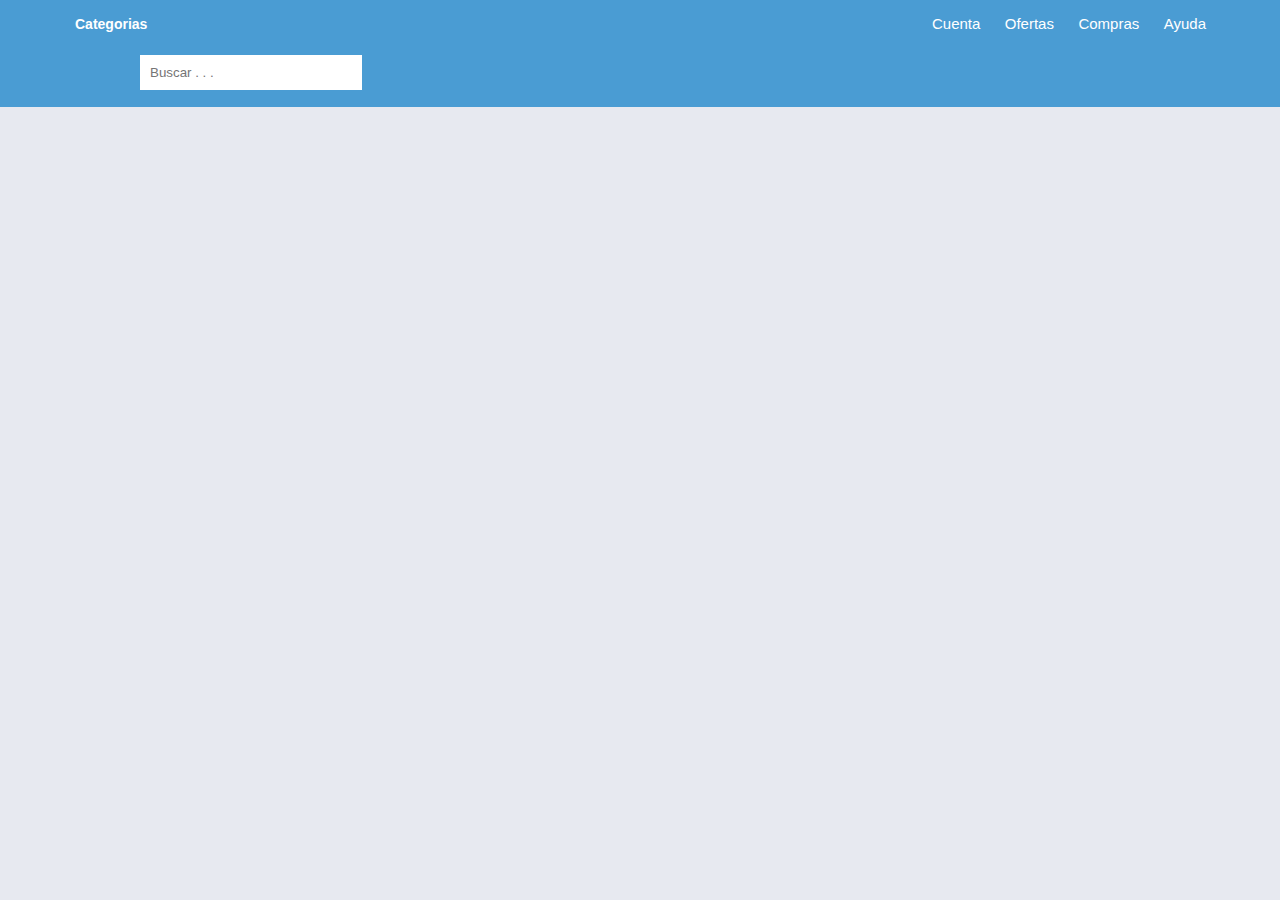
<file: index.html>
<!DOCTYPE html>
<html lang="en">
<head>
	<meta charset="UTF-8">
	<meta name="viewport" content="width=device-width, initial-scale=1.0">
	<meta http-equiv="X-UA-Compatible" content="ie=edge">
	<link rel="stylesheet" href="stiles.css">
	<title>UCTshop</title>
</head>
<body>
    
	<nav class="menu" id="menu">
		<div class="contenedor contenedor-botones-menu">
			<button id="btn-menu-barras" class="btn-menu-barras"><i class="fas fa-bars"></i></button>
			<button id="btn-menu-cerrar" class="btn-menu-cerrar"><i class="fas fa-times"></i></button>
		</div>
        

		<div class="contenedor contenedor-enlaces-nav">
			<div class="btn-departamentos" id="btn-departamentos">
				<p><span>Categorias</span></p>
				<i class="fas fa-caret-down"></i>
			</div>

			<div class="enlaces">
				<a href="#">Cuenta</a>
				<a href="#">Ofertas</a>
				<a href="#">Compras</a>
				<a href="#">Ayuda</a>
			</div>
            
		</div>


		<div class="contenedor contenedor-grid">
			<div class="grid" id="grid">
				<div class="categorias">
					<button class="btn-regresar"><i class="fas fa-arrow-left"></i> Regresar</button>
					<h3 class="subtitulo">Categorias</h3>

					
					<a href="#" data-categoria="Almuerzo">Almuerzo <i class="fas fa-angle-right"></i></a>
					<a href="#" data-categoria="desayuno">desayuno<i class="fas fa-angle-right"></i></a>	
					<a href="#" data-categoria="bebidas">bebidas <i class="fas fa-angle-right"></i></a>
					<a href="#" data-categoria="postres">postres <i class="fas fa-angle-right"></i></a>
					<a href="#" data-categoria="frutas">frutas  <i class="fas fa-angle-right"></i></a>
				</div>

               
						

					<div class="subcategoria" data-categoria="Almuerzo">
						<div class="enlaces-subcategoria">
							<button class="btn-regresar"><i class="fas fa-arrow-left"></i>Regresar</button>
							<h3 class="subtitulo">Almuerzo</h3>
							<a href="#">Vegetariano</a>
							<a href="#">vegano</a>
							<a href="#">sin gluten</a>
						
						</div>

						
					</div>

					<div class="subcategoria" data-categoria="desayuno">
						<div class="enlaces-subcategoria">
							<button class="btn-regresar"><i class="fas fa-arrow-left"></i>Regresar</button>
							<h3 class="subtitulo">desayuno</h3>
							<a href="#">Vegetariano</a>
							<a href="#">Vegano</a>
							<a href="#">Alto en proteinas</a>
							<a href="#">sin lactosa</a>
						</div>

				
				
					</div>

					<div class="subcategoria" data-categoria="bebidas">
						<div class="enlaces-subcategoria">
							<button class="btn-regresar"><i class="fas fa-arrow-left"></i>Regresar</button>
							<h3 class="subtitulo">bebidas</h3>
							<a href="#">Jugos naturales</a>
							<a href="#">Bebidas</a>
							<a href="#">agua mineral</a>
							<a href="#">Bebidas energeticas</a>
						</div>

						
					</div>

					<div class="subcategoria" data-categoria="postres">
						<div class="enlaces-subcategoria">
							<button class="btn-regresar"><i class="fas fa-arrow-left"></i>Regresar</button>
							<h3 class="subtitulo">postres</h3>
							<a href="#">Bajo en azucar</a>
							<a href="#">Natural</a>
							<a href="#">Con chocolate</a>
							
						</div>

					

					</div>
                    

					<div class="subcategoria" data-categoria="frutas">
						<div class="enlaces-subcategoria">
							<button class="btn-regresar"><i class="fas fa-arrow-left"></i>Regresar</button>
							<h3 class="subtitulo">frutas </h3>
							<a href="#">Sin cascara</a>
							<a href="#">Picadas </a>
                            <a href="#">naturales</a>
						</div>

						
					</div>
                    
				</div>
                
			</div>
            
		</div>
    <div class="header-top">
			<div class="navegacion">
				<input type="search" placeholder="Buscar . . ." id="inputBusqueda">
			</div>
		</div>
		<div class="search" id="search">
			<table class="search-table" id="searchTable">
                
	<nav class="menu" id="menu">
		<div class="contenedor contenedor-botones-menu">
			<button id="btn-menu-barras" class="btn-menu-barras"><i class="fas fa-bars"></i></button>
			<button id="btn-menu-cerrar" class="btn-menu-cerrar"><i class="fas fa-times"></i></button>
		</div>   
        
	</nav>

	<main class="contenedor">
		<article></article>
	</main>
	
	
	<script src="main.js"></script>

</body>
</html>
</file>
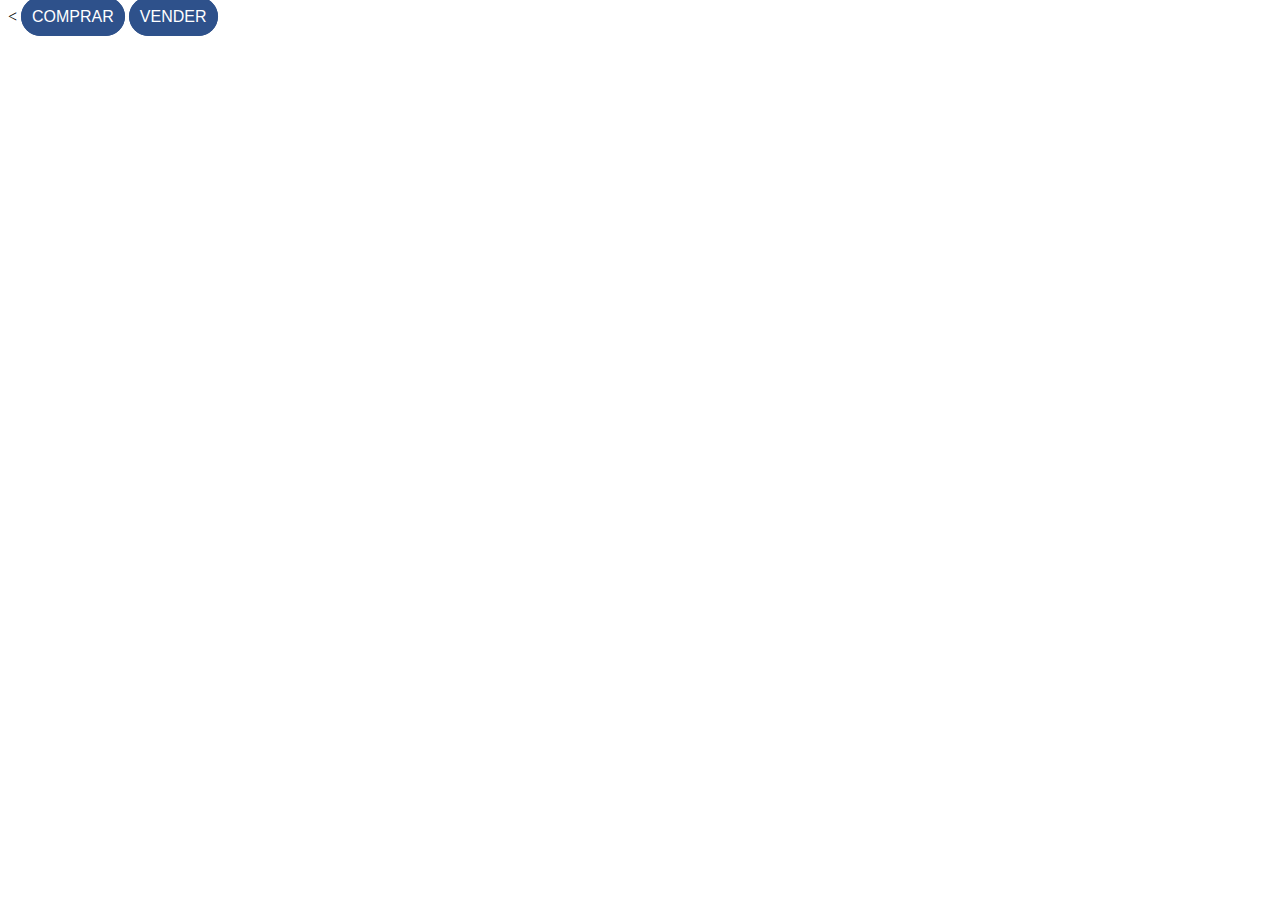
<file: boton.html>
<<!DOCTYPE html>
<html>
<head>
	<style type="text/css">
		.boton {
border: 1px solid #2e518b; 
padding: 10px; 
background-color: #2e518b; 
color: #ffffff; 
text-decoration: none; 
text-transform: uppercase; 
font-family: 'Helvetica', sans-serif; 
border-radius: 50px;
}
	</style>
	<meta charset="utf-8">
	<meta name="viewport" content="width=device-width, initial-scale=1">
	<title>Botones para tienda</title>
</head>
<body>
	
	<a class="boton" href="" target="_blank">comprar</a>

	<a class="boton" href="" target="_blank">vender</a>

</body>
</html>
</file>
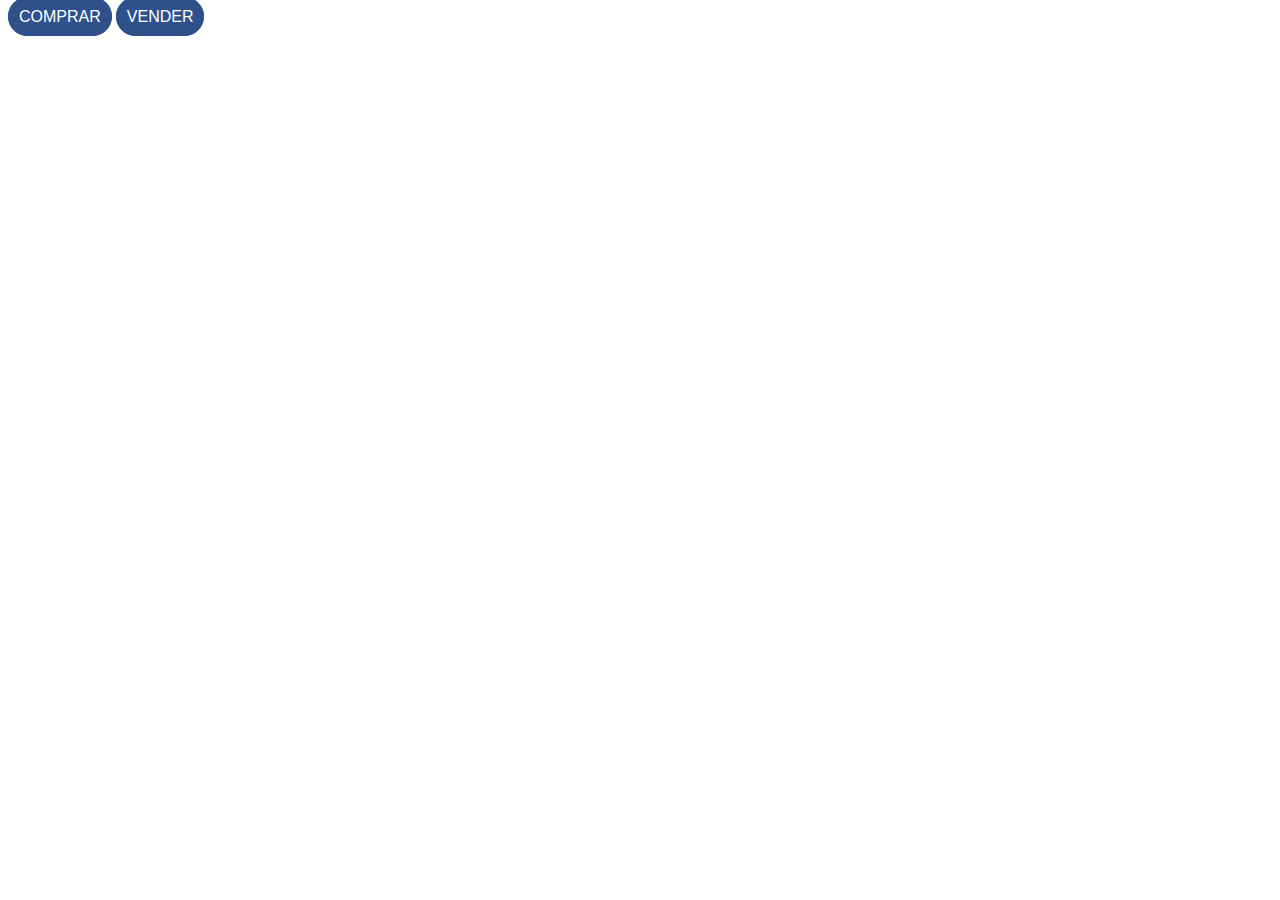
<file: botones.html>
<!DOCTYPE html>
<html>
<head>
	<style type="text/css">
		.boton {
border: 1px solid #2e518b; 
padding: 10px; 
background-color: #2e518b; 
color: #ffffff; 
text-decoration: none; 
text-transform: uppercase; 
font-family: 'Helvetica', sans-serif; 
border-radius: 50px;
}
	</style>
	<meta charset="utf-8">
	<meta name="viewport" content="width=device-width, initial-scale=1">
	<title>Botones para tienda</title>
</head>
<body>
	
	<a class="boton" href="" target="_blank">comprar</a>

	<a class="boton" href="" target="_blank">vender</a>

</body>
</html>
</file>
<file: stiles.css>
* {
	margin: 0;
	padding: 0;
	box-sizing: border-box;
}

body {
	background: #e7e9f0;
	font-family: Arial, sans-serif;
}

a {
	text-decoration: none;
}

.contenedor {
	margin: auto;
	width: 90%;
	max-width: 1200px;
}

main article {
	background: rgb(255, 255, 255);
	margin: 20px 0;
	padding: 20px;
	height: 1000px;
}

/* ------------------------- */
/* Enlaces del NAV */
/* ------------------------- */
.menu {
	background: #4a9cd3;
	padding: 5px 0;
	margin-bottom: 20px;
}

.menu .contenedor-botones-menu {
	/* display: flex; */
	display: none;
	justify-content: space-between;
}

.menu .contenedor-botones-menu button {
	font-size: 20px;
	color: #fff;
	padding: 10px 20px;
	border: 1px solid transparent;
	display: inline-block;
	cursor: pointer;
	background: none;
}

.menu .contenedor-botones-menu button:hover {
	border: 1px solid rgb(255, 255, 255);
}

.menu .contenedor-botones-menu .btn-menu-cerrar {
	display: none;
}

.menu .contenedor-botones-menu .btn-menu-cerrar.activo {
	display: inline-block;
}

.menu .contenedor-enlaces-nav {
	display: flex;
	justify-content: space-between;
	align-items: center;
}

.menu .btn-departamentos {
	color: #fff;
	padding: 10px;
	border-radius: 3px;
	display: flex;
	align-items: flex-end;
	border: 1px solid transparent;
	font-size: 12px;
	cursor: default;
}

.menu .btn-departamentos i {
	margin-left: 20px;
	position: relative;
	bottom: 3px;
}

.menu .btn-departamentos:hover {
	border: 1px solid rgb(255, 255, 255);
}

.menu .btn-departamentos span {
	display: block;
	font-size: 14px;
	font-weight: bold;
}

.menu .contenedor-enlaces-nav .enlaces a {
	color: rgb(255, 255, 255);
	border: 3px solid transparent;
	padding: 7px;
	border-radius: 3px;
	font-size: 15px;
}

.menu .contenedor-enlaces-nav .enlaces a:hover {
	border: 1px solid rgb(255, 255, 255);
}

/* ------------------------- */
/* GRID */
/* ------------------------- */
.contenedor-grid {
	position: relative;
}

.grid {
	width: 100%;
	display: none;
	position:fixed;
	top: 5px;
	z-index: 1000;
	grid-template-columns: repeat(4, 1fr);
	grid-template-rows: 1fr;
	grid-template-areas: "categorias subcategorias subcategorias subcategorias";
}

.grid.activo {
	display: grid;
}

.grid::before {
	content: "";
	display: block;
	background: transparent;
	border-left: 5px solid transparent;
	border-right: 5px solid transparent;
	border-bottom: 5px solid #fff;
	position: absolute;
	top: -5px;
	left: 65px;
}

.grid > div {
	background: #fff;
	box-shadow: 0px 3px 6px rgba(0,0,0,.10);
}

/* ------------------------- */
/* Categorias */
/* ------------------------- */

.grid .btn-regresar {
	background: #232F3E;
	color: #fff;
	border: none;
	padding: 10px;
	border-radius: 3px;
	margin: 20px;
	font-size: 16px;
	cursor: pointer;
	display: none;
}

.grid .btn-regresar i {
	margin-right: 10px;
}

.grid .categorias {
	grid-area: categorias;
	padding-top: 10px;
	min-height: 300px;
	overflow: auto;
}

.grid .categorias .subtitulo {
	display: none;
}

.grid .categorias a {
	color: #000;
	font-size: 14px;
	display: flex;
	justify-content: space-between;
	padding: 10px 20px;
}

.grid .categorias a i {
	display: none;
}

.grid .categorias a:hover {
	color: #E47911;
	font-weight: bold;
}

.grid .categorias a:hover i {
	display: inline-block;
}

/* ------------------------- */
/* Subcategorias */
/* ------------------------- */

.grid .contenedor-subcategorias {
	grid-area: subcategorias;
}

.grid .subcategoria {
	display: none;
	grid-template-columns: 1fr 1fr 1fr;
	grid-template-rows: 1fr;
	height: 100%;
}

.grid .subcategoria.activo {
	display: grid;
}

.grid .subcategoria img {
	width: 100%;
	vertical-align: top;
	height: 100%;
	object-fit: cover;
}

.grid .enlaces-subcategoria {
	padding-top: 10px;
	height: 100%;
	max-height: 300px;
	overflow: auto;
}

.grid .enlaces-subcategoria a {
	color: #000;
	display: block;
	font-size: 14px;
	padding: 10px 20px;
}

.grid .enlaces-subcategoria a:hover {
	color: #E47911;
}

.grid .subtitulo {
    display: flex;
	font-size: 18px;
    text-align:justify;
	font-weight: normal;
	color: #fcac18;
	padding: 10px 20px;
}
/* ------------------------- */
/* Bucador */
/* ------------------------- */
*{
	margin: 0;
	padding: 0;
	box-sizing: border-box;
}

.wrap{
	margin: auto;
	width: 90%;
	max-width: 1000px;
}

.wrap p{
	font-size: 128px;
}

header{
	width: 100%;
	position:sticky;
}

.header-top{
	width: 100%;
	background: #4a9cd3;
}

.navegacion{
	width: 90%;
	max-width: 1000px;
	margin: auto;
	padding:12px 0;
}

input[type="search"]{
	padding: 10px;
	padding-right: 35px;
	border: none;
}

.search{
	width: 90%;
	max-width: 1000px;
	margin: auto;
	background: #fff;
	padding:0 10px;
	padding-bottom: 5px;
	max-height: 85%;
	overflow-x: hidden;
	display: none;
}

.search-table{
	width: 100%;
}

tbody tr td{
	width: 100%;
}


/* ------------------------- */
/* Mediaqueies */
/* ------------------------- */
@media screen and (max-width: 1000px) {
	.menu .contenedor-enlaces-nav {
		padding: 0 10px;
	}

	.menu .contenedor {
		width: 100%;
	}
}

@media screen and (max-width: 800px) {
	.menu .contenedor {
		width: 90%;
	}

	.menu .contenedor-botones-menu {
		display: flex;
	}

	.menu .contenedor-enlaces-nav {
		padding: 20px;
		flex-direction: column;
		align-items: flex-start;
		justify-content: flex-start;
		position: fixed;
		left: 0;
		background: #232F3F;
		height: 100vh;
		width: 80%;
		z-index: 2000;
		transition: .3s ease all;
		transform: translate(-100%);
	}

	.menu .contenedor-enlaces-nav.activo {
		transform: translate(0%);
	}

	.menu .btn-departamentos {
		width: 100%;
		align-items: center;
		justify-content: space-between;
		cursor: pointer;
	}

	.menu .btn-departamentos i {
		position: static;
		margin-left: 20px;
		transform: rotate(-90deg);
	}

	.menu .enlaces {
		width: 100%;
	}

	.menu .enlaces a {
		display: block;
		margin: 10px 0;
		padding: 10px;
	}

	.grid {
		display: grid;
		transition: .3s ease all;
		transform: translateX(-100%);
		z-index: 3000;
		width: 80%;
		position: fixed;
		top: 0;
		left: 0;
		height: 100vh;
		grid-template-areas: "categorias categorias categorias categorias";
	}

	.grid.activo {
		transform: translateX(0%);
	}

	.grid::before {
		display: none;
	}

	.grid .btn-regresar {
		display: inline-block;
	}

	.grid .categorias .subtitulo {
		display: block;
	}

	.grid .contenedor-subcategorias {
		position: absolute;
		top: 0;
		width: 100%;
		height: 100%;
		transition: .3s ease all;
		transform: translateX(-100%);
		overflow: auto;
	}

	.grid .contenedor-subcategorias.activo {
		transform: translateX(0%);
	}

	.grid .contenedor-subcategorias .subcategoria {
		grid-template-columns: 1fr;
	}

	.grid .contenedor-subcategorias .banner-subcategoria {
		width: 100%;
		min-height: 250px;
		max-height: 350px;
	}

	.grid .enlaces-subcategoria {
		min-height: 50vh;
		overflow: auto;
	}

	.grid .contenedor-subcategorias .galeria-subcategoria a {
		width: 25%;
		height: 100%;
	}
}
</file>
